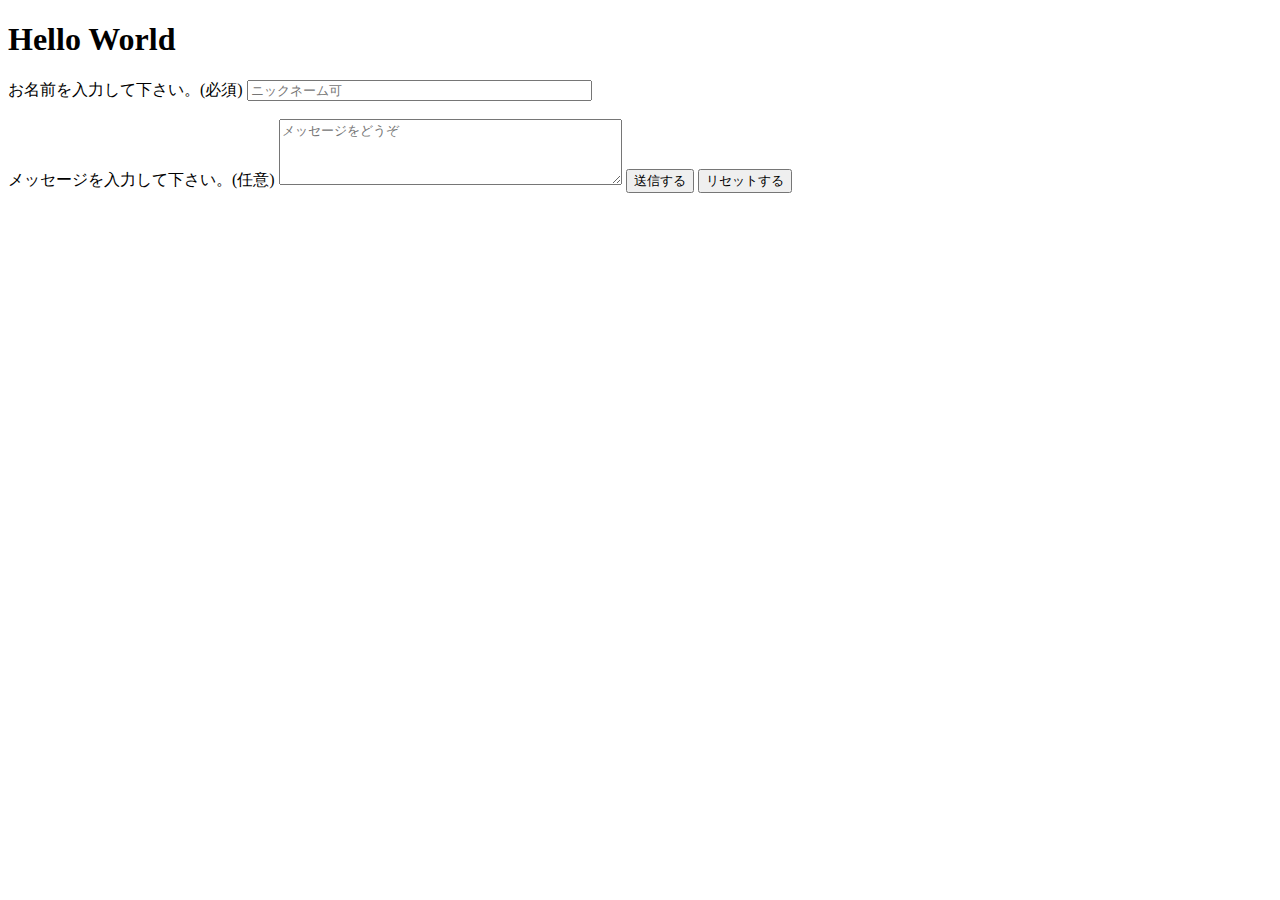
<file: main/resources/templates/index.html>
<!DOCTYPE html>
<html xmlns:th="http://www.thymeleaf.org">

<head>
<meta charset="UTF-8">
<title>Hello World</title>
<link th:href="@{/css/style.css}" rel="stylesheet" type="text/css"> 
</head>

<body>
<h1>Hello World</h1>
<form method="post" action="/index">
<label for="namebox" id="name" >お名前を入力して下さい。<span>(必須)</span></label>
<input type="text" name="text1" id="namebox" size="40"  required placeholder="ニックネーム可"><br>
<br>
<label for="messagebox" id="message" >メッセージを入力して下さい。(任意)</label>
<textarea name="text2" rows="4" cols="40" maxlength="400" id="messagebox" placeholder="メッセージをどうぞ"></textarea>
<input type="submit" value="送信する" id="submitbutton"/>
<input type="reset" value="リセットする" id="resetbutton"/>
</form>
</body>
</html>
</file>
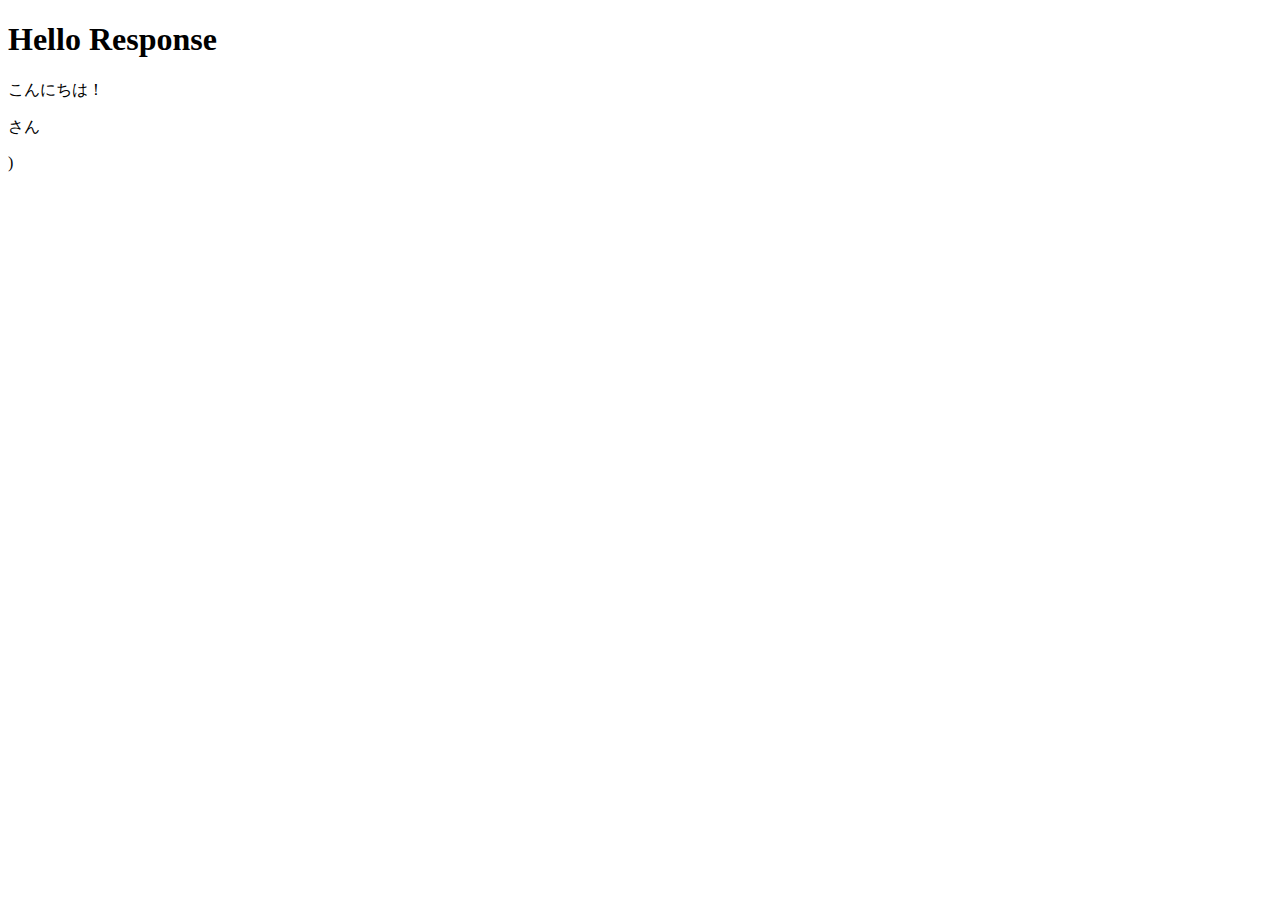
<file: main/resources/templates/hello/response.html>
<!DOCTYPE html>
<html xmlns:th="http://www.thymeleaf.org">

<head>
<meta charset="UTF-8">
<title>Hello Response</title>
<link th:href="@{/css/response_style.css}" rel="stylesheet" type="text/css"> 
</head>


<body>
<h1>Hello Response</h1>
<p id="greeting" >こんにちは！</p>
<span th:text="${name}" id="name"></span>さん
<p th:text="${response}" id="response" >)</p>
<p th:text="${message}" id="message"></p>

</body>
</html>
</file>
